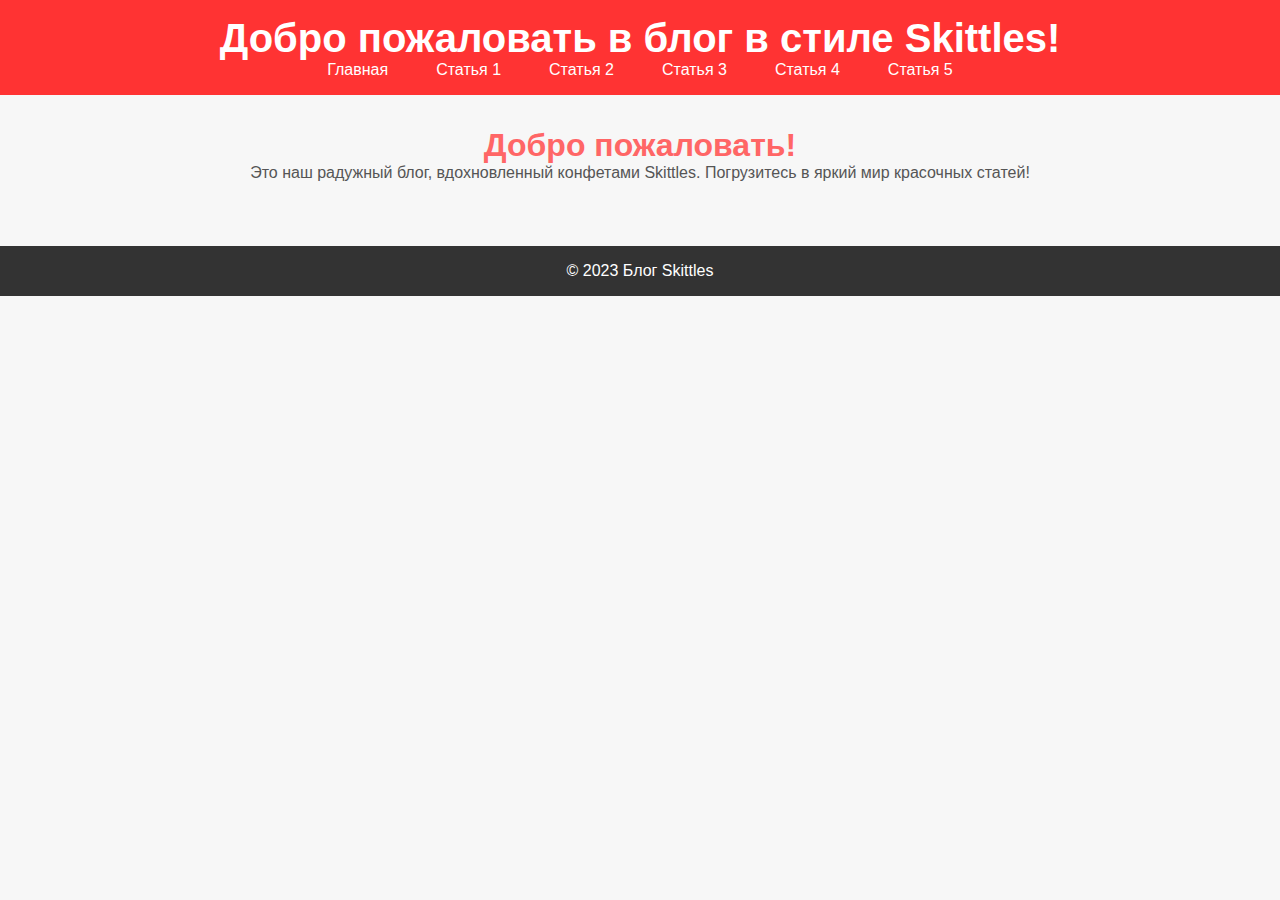
<file: index.html>
<!DOCTYPE html>
<html lang="ru">
<head>
    <meta charset="UTF-8">
    <meta name="viewport" content="width=device-width, initial-scale=1.0">
    <title>Блог Skittles</title>
    <link rel="stylesheet" href="styles.css">
</head>
<body>
    <header>
        <h1>Добро пожаловать в блог в стиле Skittles!</h1>
        <nav>
            <ul>
                <li><a href="index.html">Главная</a></li>
                <li><a href="page1.html">Статья 1</a></li>
                <li><a href="page2.html">Статья 2</a></li>
                <li><a href="page3.html">Статья 3</a></li>
                <li><a href="page4.html">Статья 4</a></li>
                <li><a href="page5.html">Статья 5</a></li>
            </ul>
        </nav>
    </header>
    <main>
        <section>
            <h2>Добро пожаловать!</h2>
            <p>Это наш радужный блог, вдохновленный конфетами Skittles. Погрузитесь в яркий мир красочных статей!</p>
        </section>
    </main>
    <footer>
        <p>&copy; 2023 Блог Skittles</p>
    </footer>
</body>
</html>
</file>
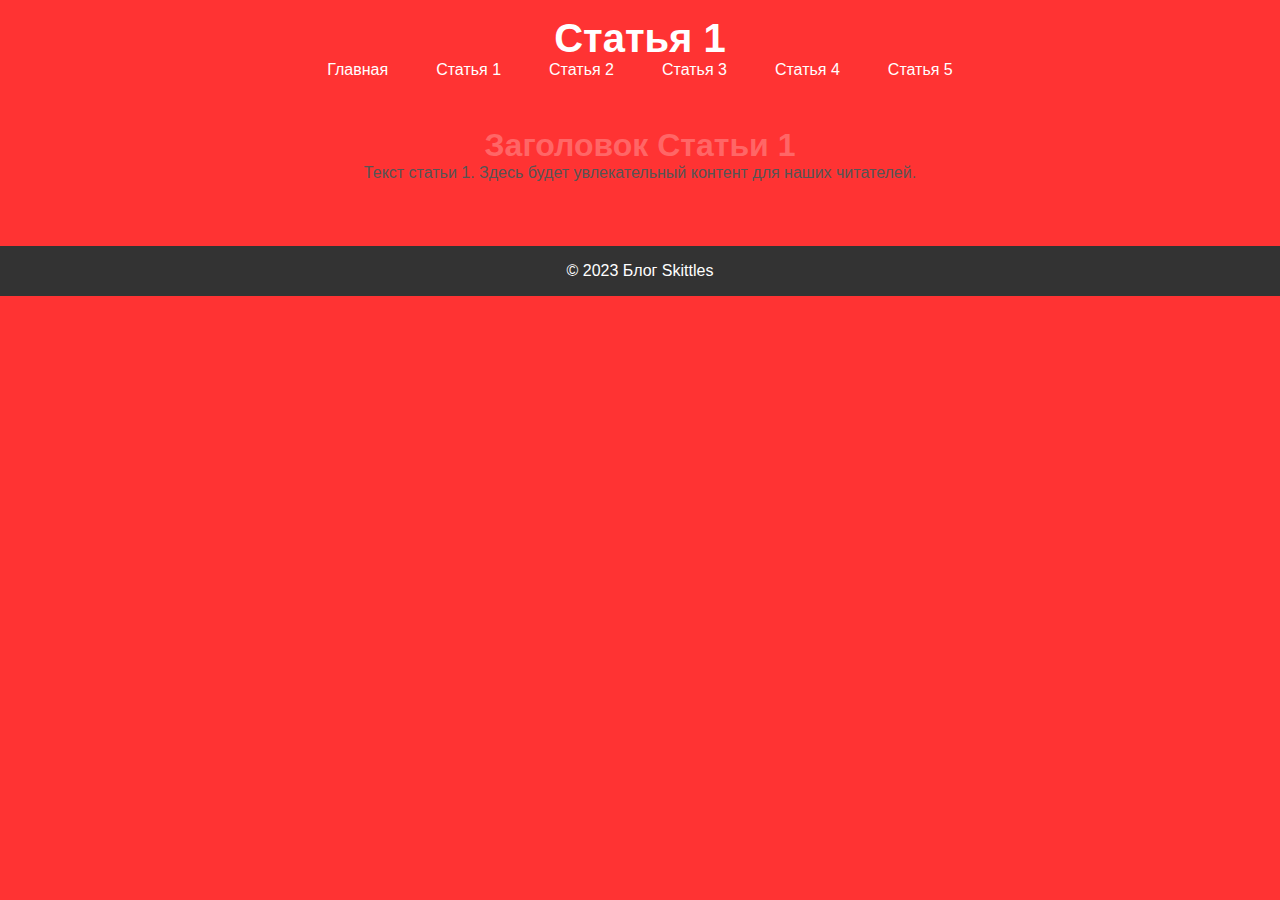
<file: page1.html>
<!DOCTYPE html>
<html lang="ru">
<head>
    <meta charset="UTF-8">
    <meta name="viewport" content="width=device-width, initial-scale=1.0">
    <title>Статья 1 - Блог Skittles</title>
    <link rel="stylesheet" href="styles.css">
</head>
<body class="page1">
    <header>
        <h1>Статья 1</h1>
        <nav>
            <ul>
                <li><a href="index.html">Главная</a></li>
                <li><a href="page1.html">Статья 1</a></li>
                <li><a href="page2.html">Статья 2</a></li>
                <li><a href="page3.html">Статья 3</a></li>
                <li><a href="page4.html">Статья 4</a></li>
                <li><a href="page5.html">Статья 5</a></li>
            </ul>
        </nav>
    </header>
    <main>
        <section>
            <h2>Заголовок Статьи 1</h2>
            <p>Текст статьи 1. Здесь будет увлекательный контент для наших читателей.</p>
        </section>
    </main>
    <footer>
        <p>&copy; 2023 Блог Skittles</p>
    </footer>
</body>
</html>
</file>
<file: styles.css>
* {
    margin: 0;
    padding: 0;
    box-sizing: border-box;
    font-family: Arial, sans-serif;
}

body {
    background-color: #f7f7f7;
    color: #333;
}

header {
    background-color: #ff3333;
    color: white;
    text-align: center;
    padding: 1em;
}

header h1 {
    font-size: 2.5em;
}

nav ul {
    list-style-type: none;
    display: flex;
    justify-content: center;
    gap: 1em;
}

nav a {
    color: white;
    text-decoration: none;
    padding: 0.5em 1em;
    border-radius: 5px;
    transition: background-color 0.3s ease;
}

nav a:hover {
    background-color: #ff6666;
}

main {
    text-align: center;
    padding: 2em;
    color: #555;
}

section h2 {
    font-size: 2em;
    color: #ff6666;
}

footer {
    background-color: #333;
    color: white;
    text-align: center;
    padding: 1em;
    margin-top: 2em;
}

footer p {
    margin: 0;
}

/* Skittles Colors */
.page1 { background-color: #ff3333; }
.page2 { background-color: #ff9900; }
.page3 { background-color: #ffff66; }
.page4 { background-color: #66ff66; }
.page5 { background-color: #6666ff; }
</file>
